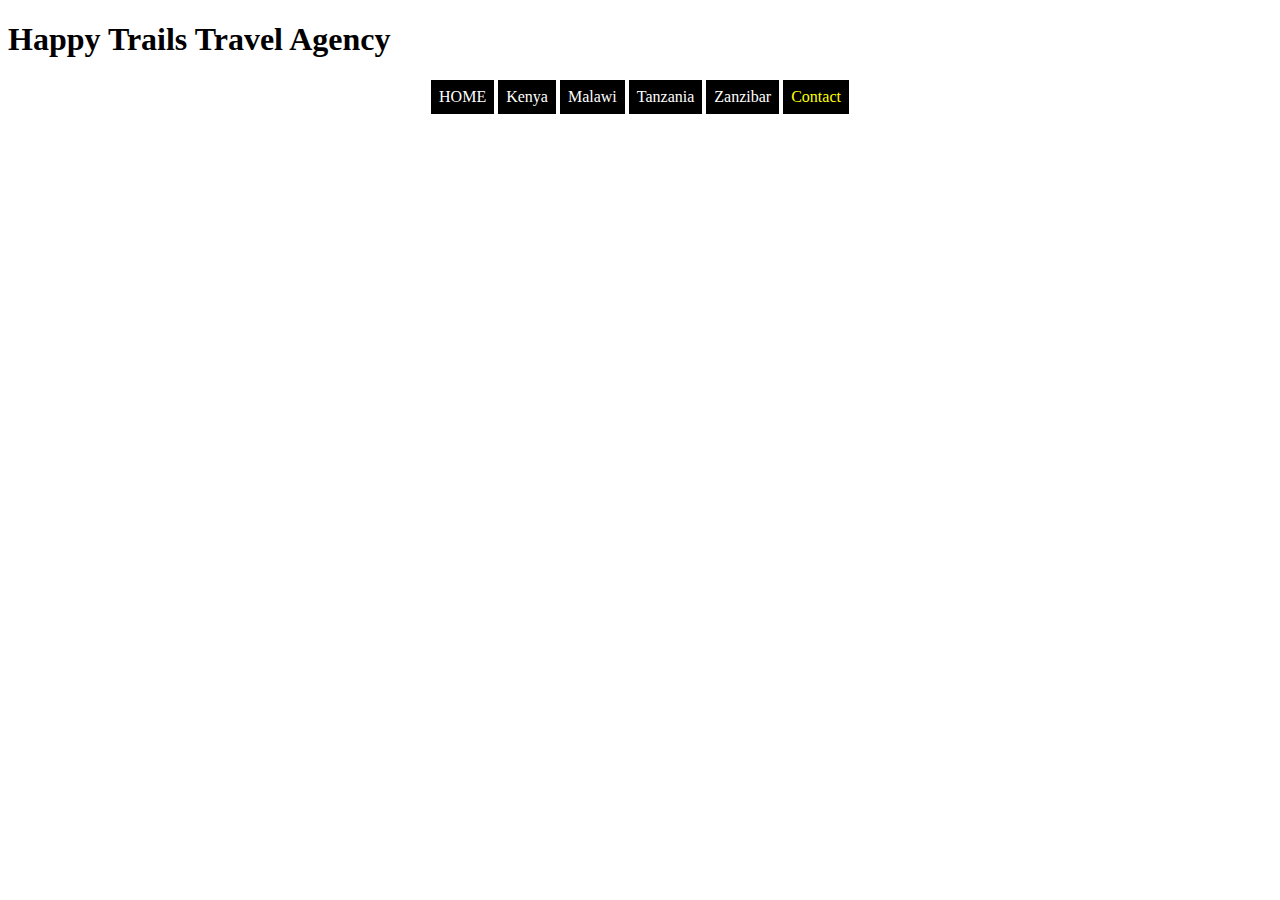
<file: contact.html>
<!DOCTYPE html>
<html lang="en">

<head>
    <meta charset="UTF-8">
    <meta name="viewport" content="width=device-width, initial-scale=1.0">
    <meta http-equiv="X-UA-Compatible" content="ie=edge">
    <title>Travel Agency</title>
    <link rel="stylesheet" href="styles.css">
</head>
<body>
    <h1 class="tropical">Happy Trails Travel Agency</h1>
    <ul>
            <li><a href="index.html">HOME</a></li>
            <li><a href="Kenya.html">Kenya</a></li>
            <li><a href="Malawi.html">Malawi</a></li>
            <li><a href="Tanzania.html">Tanzania</a></li>
            <li><a href="Zanzibar.html">Zanzibar</a></li>
            <li><a href="contact.html" class="active">Contact</a></li>
    </ul>
    <h2></h2>


</body>

</html>
</file>
<file: styles.css>
ul{
    list-style-type: none;
    margin: 0;
    padding: 0;
    overflow: hidden;
    text-align: center;
}
li{
    display: inline-block;
}
li a{
    display: block;
    padding: 8px;
    text-decoration: none;
    color: white;
    background: black;
}
.active{
    color:yellow;
}
</file>
